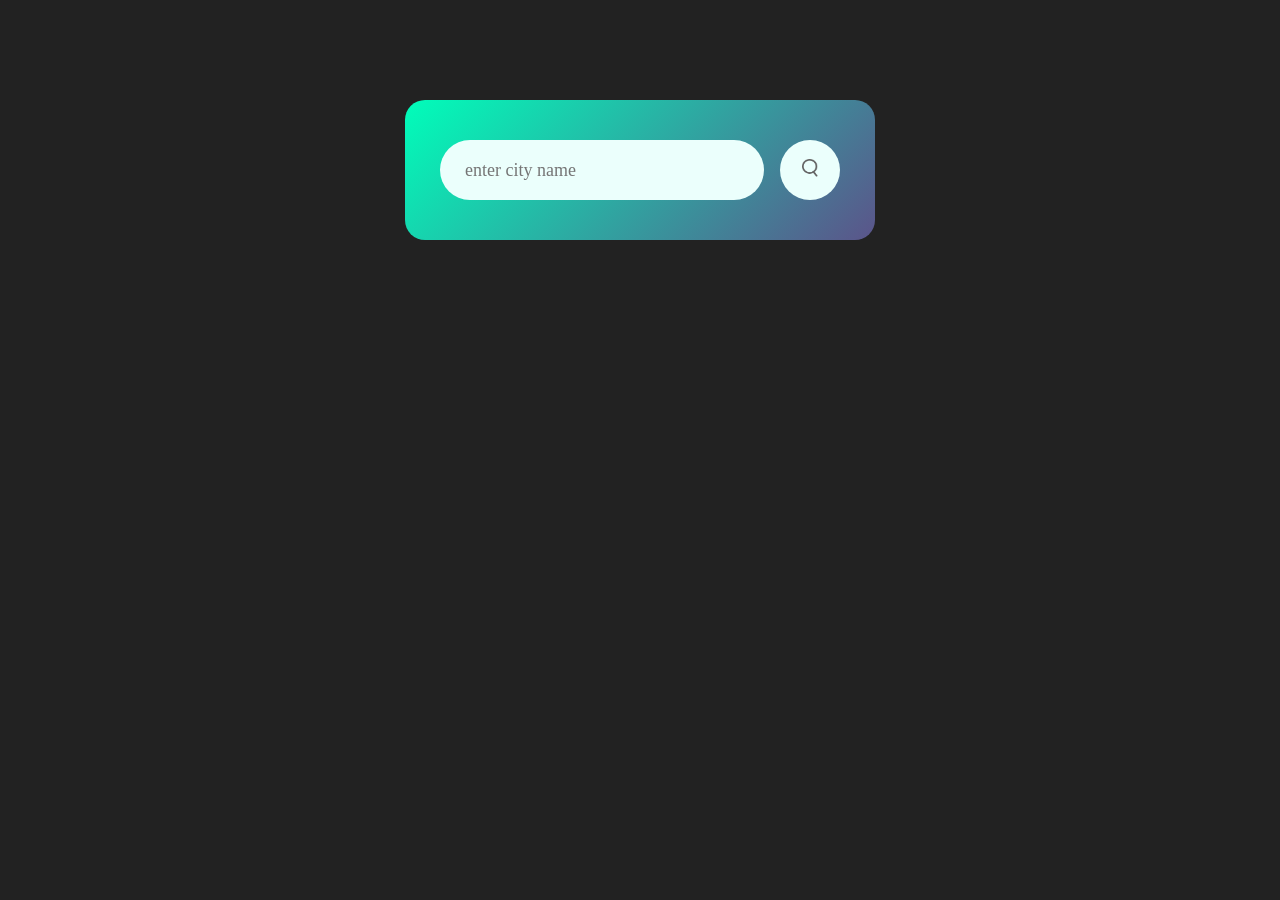
<file: index.html>
<!DOCTYPE html>
<html lang="en">
<head>
    <meta charset="UTF-8">
    <meta name="viewport" content="width=device-width, initial-scale=1.0">
    <link rel="stylesheet" href="./Weather.css">
    <title>Weather App</title>
</head>
<body>
    
    <div class="card">
        <div class="search"> 
            <input type="text" placeholder="enter city name" spellcheck="false">
            <button><img src="./images/search.png"></button>
        </div>
        <div class="error">
            <p>Invaild City Name</p>
        </div>
        <div class="weather">
            <img src="./images/rain.png" class="weather-icon">
            <h1 class="temp">--°c</h1>
            <h2 class="city">--</h2>
            <div class="details">
                <div class="col">
                    <img src="./images/humidity.png">
                    <div>
                        <p class="humidity">50%</p>
                        <p>Humidity</p>
                    </div>
                </div>
                <div class="col">
                    <img src="./images/wind.png">
                    <div>
                        <p class="wind">50 km/h</p>
                        <p>wind speed</p>
                    </div>
            </div>
        </div>
    </div>
    <script src="./weather.js"></script>
</body>
</html>
</file>
<file: Weather.css>
*{
    margin: 0;
    padding: 0;
    font-family:'poppins','sans-serif';
    box-sizing: border-box;
}
body{
    background:#222 ;
}
.card{
    width: 90%;
    max-width:470px ;
    background:linear-gradient(135deg,#00feba,#5b548a) ;
    color: #fff;
    margin: 100px auto 0;
    border-radius:20px ;
    padding: 40px 35px ;
    text-align: center;
}
.search{
    width:100% ;
    display: flex;
    align-items: center;
    justify-content: space-between;
}
.search input{
        border: 0;
        outline: 0;
        background:#ebfffc ;
        color: #555;
        padding:10px 25px ;
        height: 60px;
        border-radius: 30px;
        flex: 1;
        margin-right:16px ;
        font-size: 18px;
}
.search button{
    border: 0;
    outline: 0;
    background:#ebfffc ;
    border-radius: 50%;
    height: 60px;
    width: 60px;
    cursor: pointer;
}
.search button img{
    width: 16px;
}
.weather-icon{
    width: 170px;
    margin-top: 30px;
}
.weather h1{
    font-size: 80px;
    font-weight:500 ;
}
.weather h2{
    font-size: 45px;
    font-weight:400 ;
    margin-top: -10px;
}
.details{
    display: flex;
    align-items: center;
    justify-content: space-between;
    padding: 0 20px;
    margin-top: 50px;
}
.col{
    display: flex;
    align-items: center;
    text-align: left;
}
.col img{
    width:40px ;
    margin-right:10px ;
}
.humidity , .wind{
    font-size: 28px;
    margin-top: -6px;
}
.weather{
    display: none;
}
.error{
    margin-top:10px;
    margin-left:10px;
    text-align:left;
    font-size:16px;
    display: none;
}
</file>
